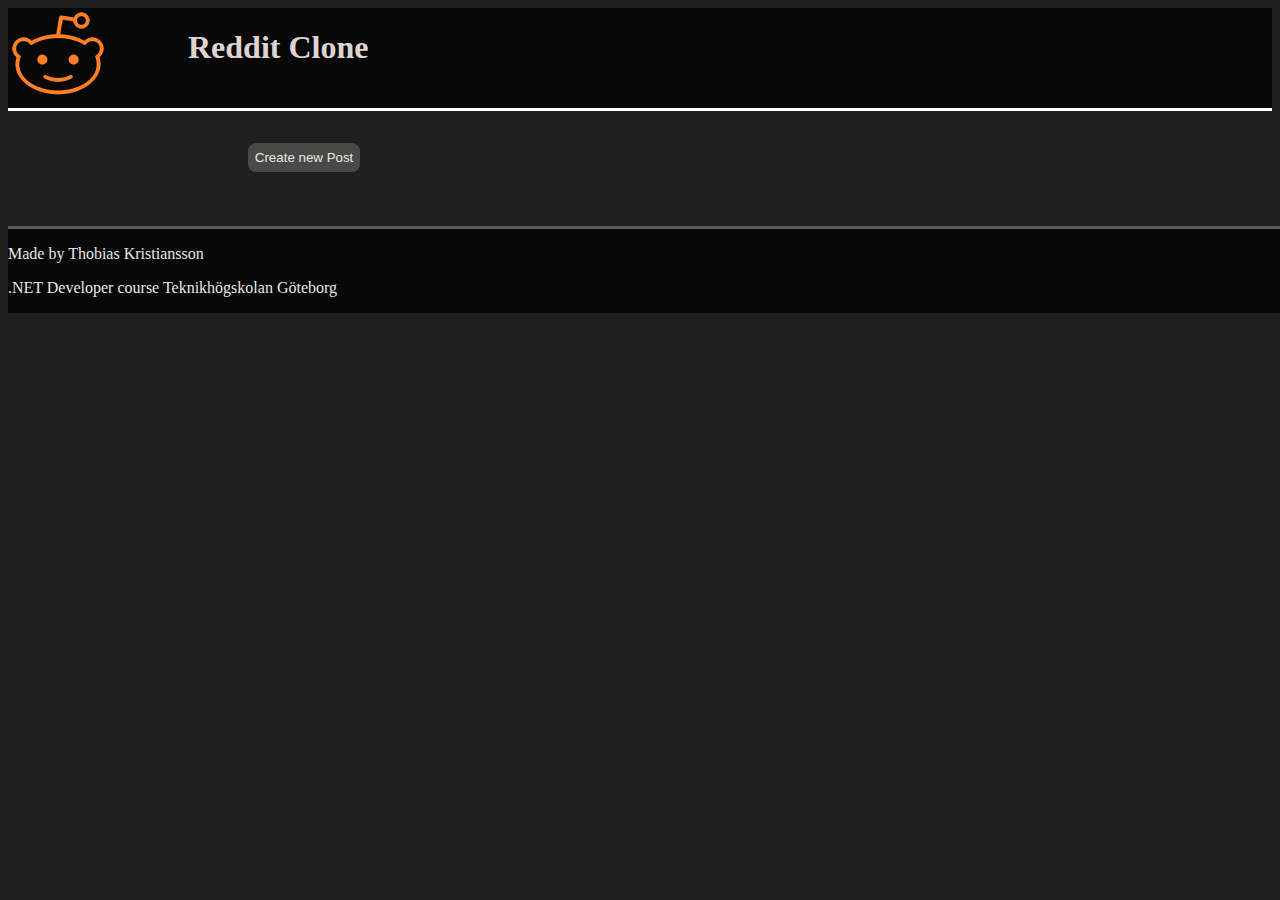
<file: index.html>
<html>

<head>
    <link rel="stylesheet" href="css/styles.css" />
    <script type="module" src="javascript/mainPage/main.js"></script>
    <script type="module" src="javascript/load.js"></script>
</head>
<header>
    <a><img width="100px" src="images/redditLogo.png" /></a>
    <h1>Reddit Clone</h1>
</header>

<body>
    <!--Contains: limited posts, can click on post to enter new page-->
    <section id="inputSection">
        <button id="createPostBtn">Create new Post</button>

    </section>

    <section id="postSection">

    </section>


</body>
<footer>
    <p>Made by Thobias Kristiansson</p>
    <p>.NET Developer course Teknikhögskolan Göteborg</p>

</footer>

</html>
</file>
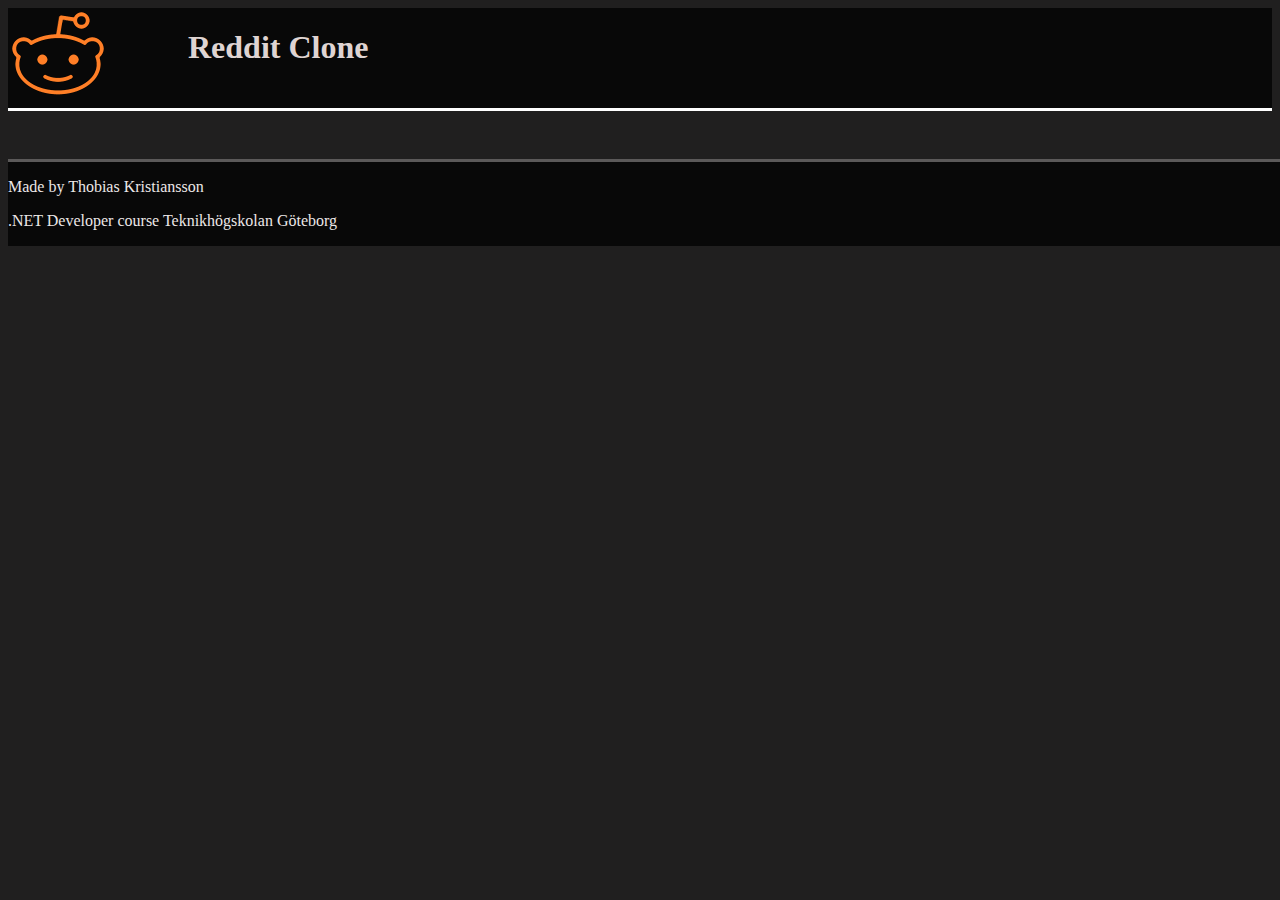
<file: post.html>
<html>

<head>
    <link rel="stylesheet" href="css/styles.css" />
    <script type="module" src="javascript/postPage/postPage.js"></script>
    <script type="module" src="javascript/load.js"></script>
</head>
<header>
    <a href="index.html"><img width="100px" src="images/redditLogo.png" /></a>
    <h1>Reddit Clone</h1>

</header>

<body>
    <section id="selectedPostSection">

    </section>
    <section id="inputSection">

    </section>
    <section id="commentSection">


    </section>


</body>
<footer>
    <p>Made by Thobias Kristiansson</p>
    <p>.NET Developer course Teknikhögskolan Göteborg</p>
</footer>

</html>
</file>
<file: css/styles.css>
header {
    border-bottom: solid;
    border-color: white;
    margin-bottom: 2rem;
    color: rgb(223, 212, 210);
    display: flex;
    background-color: rgb(8, 8, 8);
}

header h1 {
    margin-left: 5rem;
}

body {
    background-color: rgb(32, 31, 31);
    color: rgb(236, 231, 231);
}

#postSection {
    margin-bottom: 3rem;
}

#inputSection {
    margin-bottom: 3rem;
}

.post {
    border-style: solid;
    border-radius: 1.5rem;
    border-color: aliceblue;
    background-color: rgb(45, 45, 45);
    margin-left: 10rem;
    margin-right: 10rem;
    margin-top: 2rem;

}

#postSection .post:hover {
    background-color: rgb(71, 69, 69);
}

.post * {
    margin-left: 1.5rem;
}


.postTags {
    display: flex;
    margin-bottom: 1rem;
}

.tag {
    background-color: rgb(43, 41, 41);
    border-style: solid;
    border-radius: 0.5rem;
    border-color: rgb(91, 89, 89);
    margin-right: 1rem;
    padding: 0.2rem;
}
#commentSection
{
    margin-bottom:2rem;
}
footer {
    position: absolute;
    border-top-style: solid;
    border-top-color: rgb(91, 89, 89);
    width: 100%;
    background-color: rgb(8, 8, 8);
}

.link {
    color: rgb(236, 231, 231);
    text-decoration: none;
    background-color: none;
}

button {
    background-color: rgb(73, 73, 72);
    border-style: solid;
    border-radius: 0.5rem;
    border-color: rgb(73, 73, 72);
    color: rgb(236, 231, 231);
    margin-right: 1rem;
    margin-bottom: 0.4rem;
    padding: 0.3rem;
}

button:hover {
    background-color: rgb(167, 164, 161);
}

#likeButton {
    margin-right: 0.3rem;
}

#dislikeButton {
    margin-right: 0.3rem;
}

#likeButton:hover {
    background-color: rgb(225, 154, 22);
}

#dislikeButton:hover {
    background-color: rgb(105, 105, 233);
}

.reactionButton {
    display: flex;
    height: 1.9rem;
    padding: 0.5rem;
}

.reactionButton p {

    margin-left: 0;
    margin-top: 0;
    margin-bottom: 0;
    padding-top: 0.15rem;
    padding-left: 0;
}


.reactions {
    display: flex;
}

.postSection {
    margin-bottom: 1rem;
}

.comment {
    border-style: solid;
    border-radius: 0.5rem;
    border-color: rgb(91, 89, 89);
    margin-top: 2rem;
    padding:0.5rem;

}

.formInputs {
    display: block;
    margin-bottom: 1rem;
}

#inputSection {
    margin-left: 15rem;
    display: block;
}

textarea {
    width: 35rem;
    height: 10rem;
}

#inputBody {
    margin-top: 1.5rem;
}
</file>
